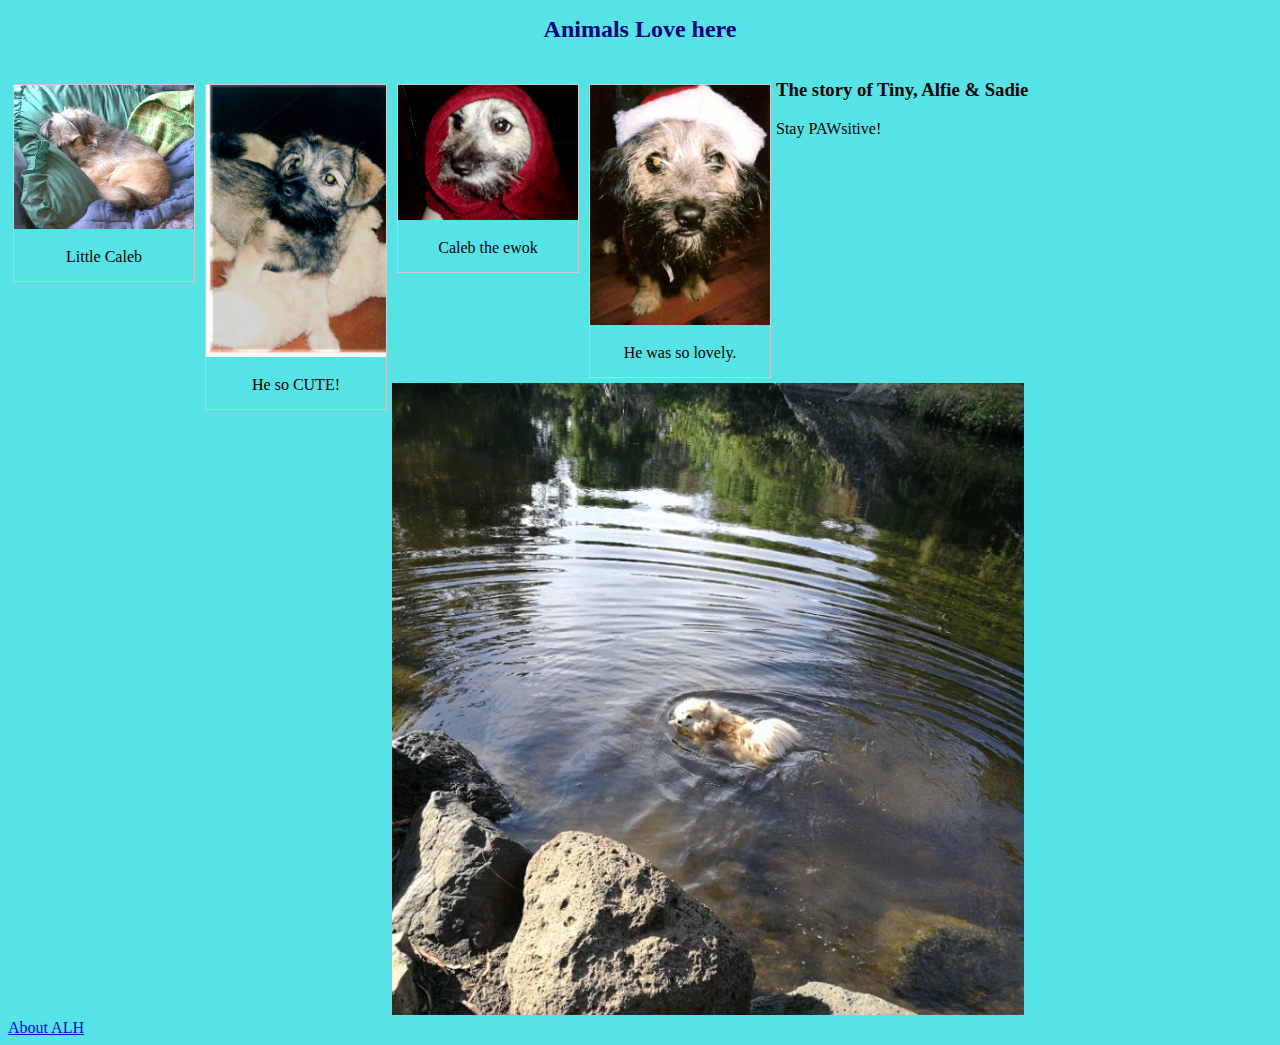
<file: index.html>
<!DOCTYPE html>
<html lang="en">
  <head>
    <meta charset="UTF-8" />
    <meta http-equiv="X-UA-Compatible" content="IE=edge" />
    <meta name="viewport" content="width=device-width, initial-scale=1.0" />
    <title>ALH</title>
    <link rel="stylesheet" href="index.css" />
    <style>
      div.gallery {
        margin: 5px;
        border: 1px solid #ccc;
        float: left;
        width: 180px;
      }
      
      div.gallery:hover {
        border: 1px solid #777;
      }
      
      div.gallery img {
        width: 100%;
        height: auto;
      }
      
      div.desc {
        padding: 15px;
        text-align: center;
      }
      </style>
      </head>
      
    
      
      </head>
  <body>
    <h1>Animals Love here</h1>
    <div class="gallery">
      <a target="_blank" href="caleb1.bmp">
        <img src="caleb1.bmp" alt="Caleb" width="25%" height="auto">
      </a>
      <div class="desc">Little Caleb</div>
    </div>
    
    <div class="gallery">
      <a target="_blank" href="Cutecaleb.jpg">
        <img src="Cutecaleb.jpg" alt="Cutie" width="25%" height="auto">
      </a>
      <div class="desc">He so CUTE!</div>
    </div>
    
    <div class="gallery">
      <a target="_blank" href="ewok.JPG">
        <img src="ewok.JPG" alt="Ewok" width="25%" height="auto">
      </a>
      <div class="desc">Caleb the ewok</div>
    </div>
    
    <div class="gallery">
      <a target="_blank" href="Frickenadorable.jpg">
        <img src="Frickenadorable.jpg" alt="Adorbs" width="25%" height="auto">
      </a>
      <div class="desc">He was so lovely.</div>
    </div>
    <h3>The story of Tiny, Alfie & Sadie</h3>
    <p>Stay PAWsitive!</p>
   <div>
     <img src="alfieswim.gif" width="50%" />
   </div>
     <a href="about.html">About ALH</a>
  </body>
</html>
</file>
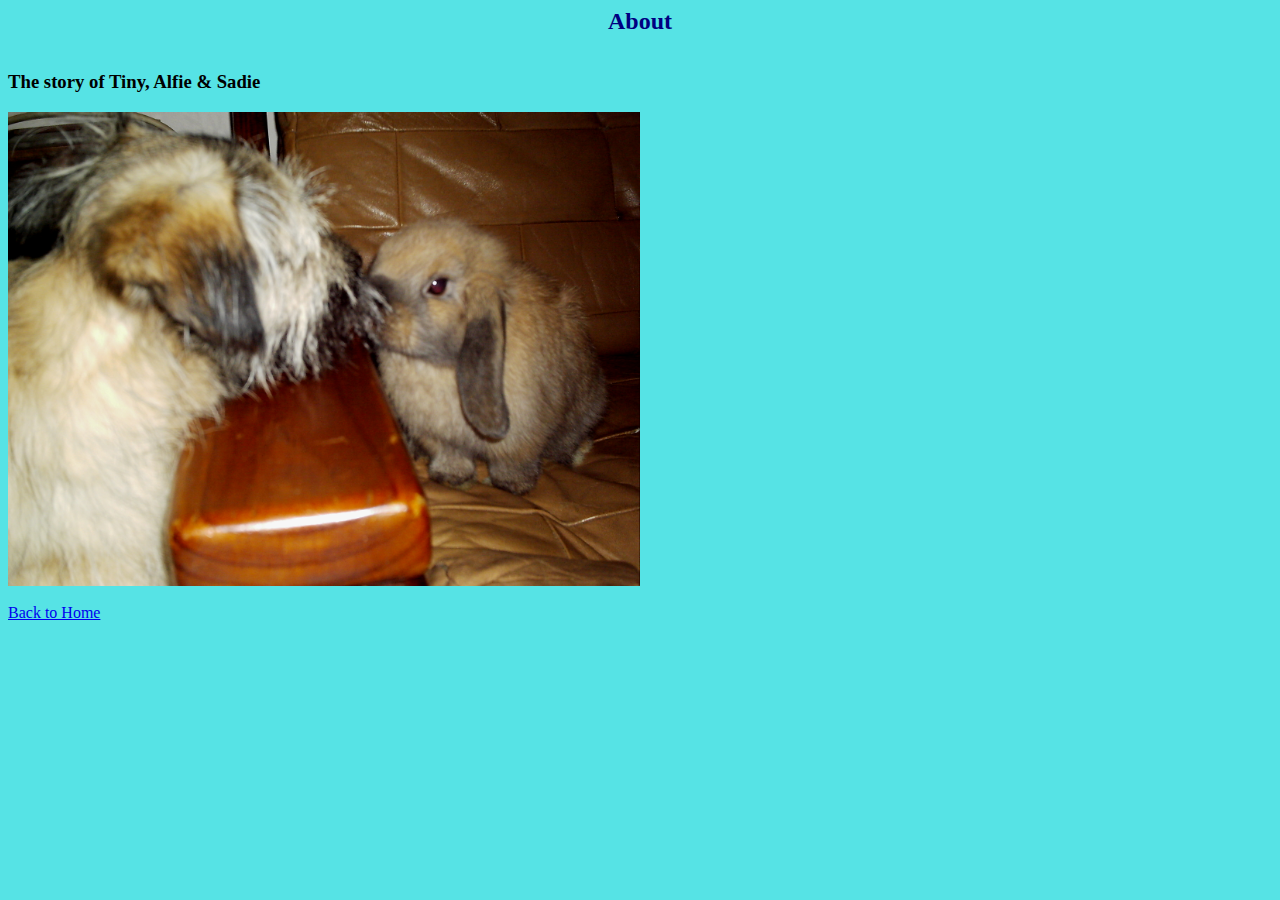
<file: about.html>
<html lang="en">
  <head>
    <meta charset="UTF-8" />
    <meta http-equiv="X-UA-Compatible" content="IE=edge" />
    <meta name="viewport" content="width=device-width, initial-scale=1.0" />
    <title>ALH</title>
    <link rel="stylesheet" href="index.css" />
  </head>
  <body>
    <h1>About</h1>
    <h3>The story of Tiny, Alfie & Sadie</h3>
    <img src="kisses.JPG" width="50%" />
    <br><br>
    <a href="index.html">Back to Home</a>
  </body>
</html>
</file>
<file: index.css>
body {
  background-color: #56e3e5;
}
h1 {
  color: navy;
  text-align: center;
  margin-bottom: 36px;
  font-size: 24px;
}
</file>
